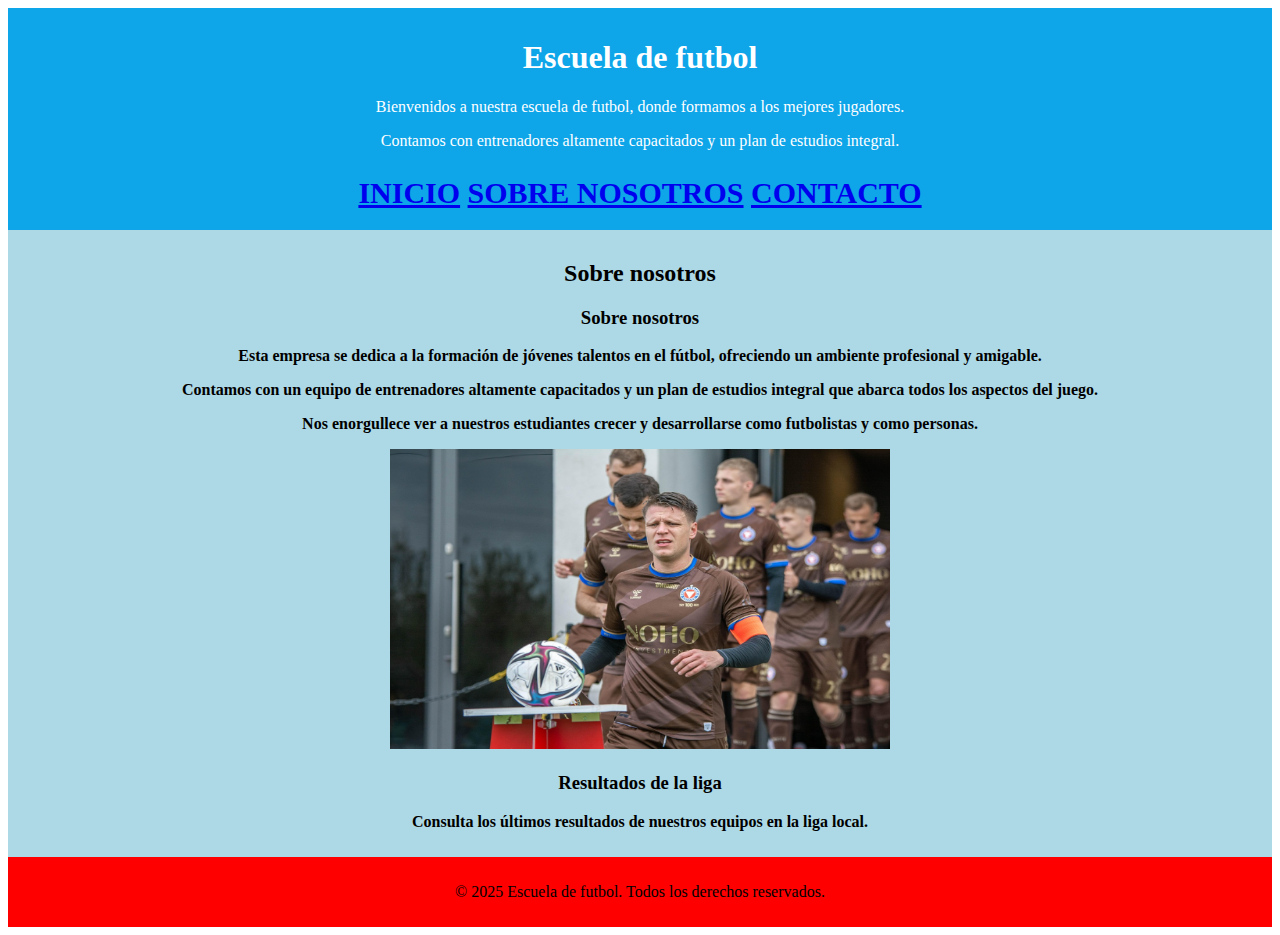
<file: about.html>
<!DOCTYPE html>
<html lang="en">
<head>
    <meta charset="UTF-8">
    <meta name="viewport" content="width=device-width, initial-scale=1.0">
    <title>Escuela de futbol</title>

    <link rel="stylesheet" href="css/estilos.css">
</head>
<body>

<header>

    <h1>Escuela de futbol</h1>
    <p>Bienvenidos a nuestra escuela de futbol, donde formamos a los mejores jugadores.</p>
    <p>Contamos con entrenadores altamente capacitados y un plan de estudios integral.</p>

    <nav>
        <a href="index.html">Inicio</a>
        <a href="about.html">Sobre nosotros</a>
        <a href="contacto.html">Contacto</a>
        
    </nav>
</header>

<main>
    <section class="noticias">
        <h2>Sobre nosotros</h2>
        <article>
            <h3>Sobre nosotros</h3>
            <p>Esta empresa se dedica a la formación de jóvenes talentos en el fútbol, ofreciendo un ambiente profesional y amigable.</p>
<p>Contamos con un equipo de entrenadores altamente capacitados y un plan de estudios integral que abarca todos los aspectos del juego.</p>
<p>Nos enorgullece ver a nuestros estudiantes crecer y desarrollarse como futbolistas y como personas.  </p>

            <img src="imagenes/empresafutbolclub1.jpg" alt="escuela de futbol foto empresafutbolcluc"
            width="500" height="300">
        </article>
        <article>
            <h3>Resultados de la liga</h3>
            <p>Consulta los últimos resultados de nuestros equipos en la liga local.</p>
        </article>
    </section>
</main>

<footer>
    <p>&copy; 2025 Escuela de futbol. Todos los derechos reservados.</p>
</footer>

</body>
</html>
</file>
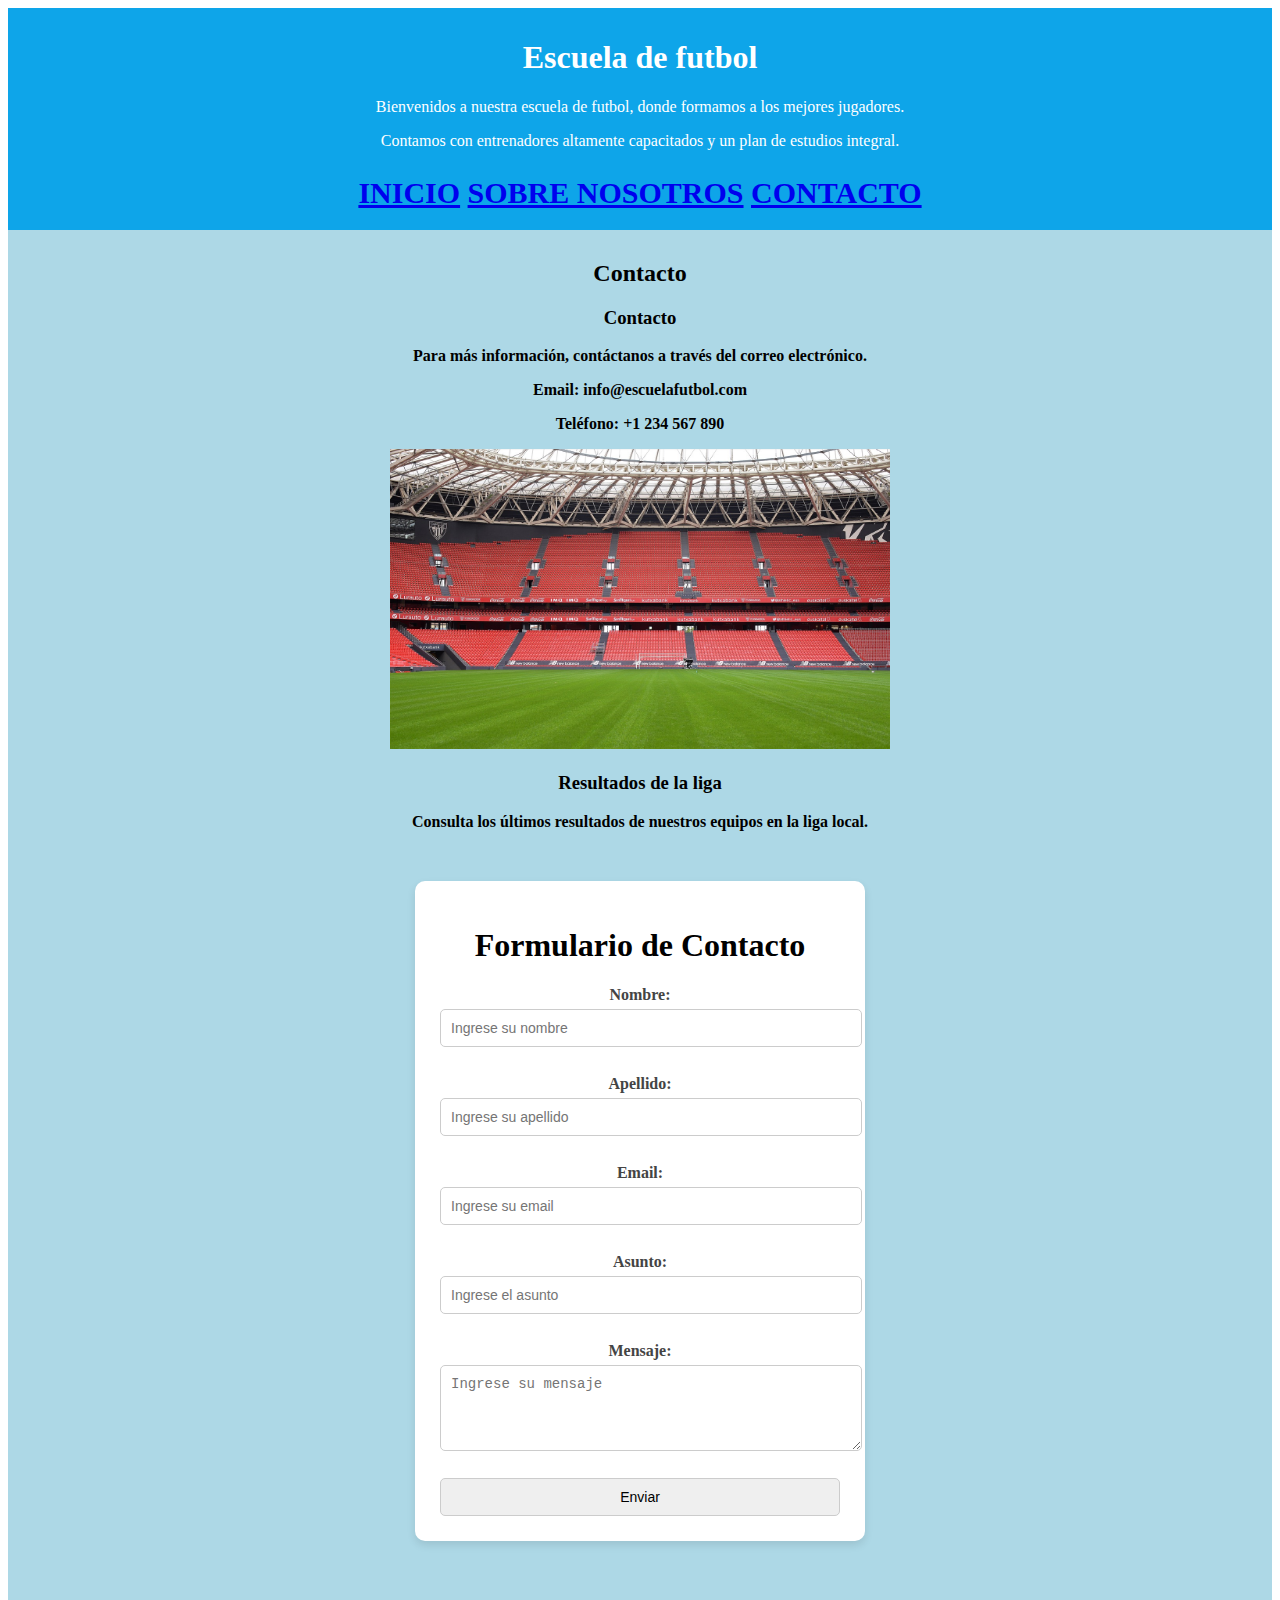
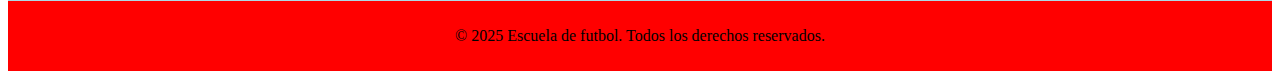
<file: contacto.html>
<!DOCTYPE html>
<html lang="en">
<head>
    <meta charset="UTF-8">
    <meta name="viewport" content="width=device-width, initial-scale=1.0">
    <title>Escuela de futbol</title>

    <link rel="stylesheet" href="css/estilos.css">
</head>
<body>

<header>

    <h1>Escuela de futbol</h1>
    <p>Bienvenidos a nuestra escuela de futbol, donde formamos a los mejores jugadores.</p>
    <p>Contamos con entrenadores altamente capacitados y un plan de estudios integral.</p>

    <nav>
        <a href="index.html">Inicio</a>
        <a href="about.html">Sobre nosotros</a>
        <a href="contacto.html">Contacto</a>
        
    </nav>
</header>

<main>
    <section class="noticias">
        <h2>Contacto</h2>
        <article>
            <h3>Contacto</h3>
            <p>Para más información, contáctanos a través del correo electrónico.</p>
            <p>Email: info@escuelafutbol.com</p>
            <p>Teléfono: +1 234 567 890</p>
            <img src="imagenes/empresafutbolclub2.jpg" alt="escuela de futbol foto empresafutbolcluc"
            width="500" height="300">
        </article>
        <article>
            <h3>Resultados de la liga</h3>
            <p>Consulta los últimos resultados de nuestros equipos en la liga local.</p>
        </article>


            <div class="contenedordelformulario">
    <h1>Formulario de Contacto</h1>

    <form action="procesar.php" method="post">
        <label for="nombre">Nombre:</label>
        <input type="text" id="nombre" name="nombre" placeholder="Ingrese su nombre" required>
        <br><br>

        <label for="apellido">Apellido:</label>
        <input type="text" id="apellido" name="apellido" placeholder="Ingrese su apellido" required>
        <br><br>

        <label for="email">Email:</label>
        <input type="email" id="email" name="email" placeholder="Ingrese su email" required>
        <br><br>

        <label for="asunto">Asunto:</label>
        <input type="text" id="asunto" name="asunto" placeholder="Ingrese el asunto" required>
        <br><br>

        <label for="mensaje">Mensaje:</label>
        <textarea id="mensaje" name="mensaje" rows="4" placeholder="Ingrese su mensaje" required></textarea>
        <br><br>
        <input type="submit" value="Enviar">
    </form>
  </div>
  
    </section>



</main>

<footer>
    <p>&copy; 2025 Escuela de futbol. Todos los derechos reservados.</p>
</footer>

</body>
</html>
</file>
<file: css/estilos.css>
header {
    background-color: #0ea5e9;
    color: white;
    padding: 10px 0;
    text-align: center;
}
footer {

    background-color: red;

    color: black;
    padding: 10px 0;
    text-align: center;
}

.noticias {
    background-color: lightblue;
    color: black;
    padding: 10px;
    text-align: center;
    font-weight: bold;
}
nav {
  text-transform: uppercase;
    color: white;
    padding: 10px;
    text-align: center;
    font-weight: bold;
    font-size: 30px;
}
a:focus {
    background-color: yellow;
    color: black;
}

        label {
            display: block;
            margin-top: 10px;
            font-weight: bold;
            color: #444;
        }

        input, textarea {
            width: 100%;
            padding: 10px;
            margin-top: 5px;
            border: 1px solid #ccc;
            border-radius: 5px;
            font-size: 14px;
        }
        
.contenedordelformulario
{
            background: #fff;
            padding: 25px;
            border-radius: 10px;
            box-shadow: 0 4px 8px rgba(0,0,0,0.1);
            width: 400px;

            margin: 50px auto;
        }
</file>
